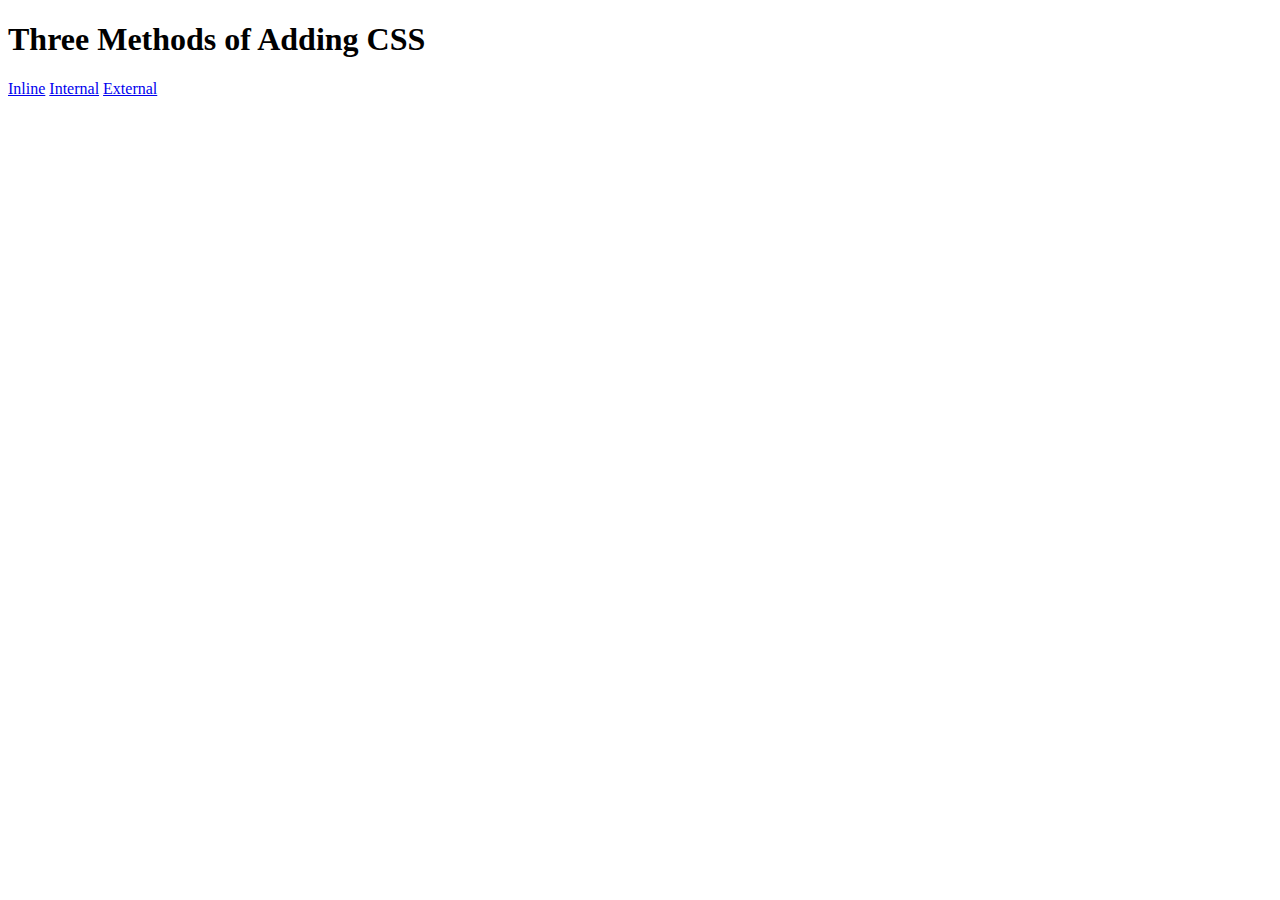
<file: 5.1. Adding CSS/index.html>
<!DOCTYPE html>
<html lang="en">
<head>
  <meta charset="UTF-8">
  <title>Adding CSS</title>
</head>
<body>
  <h1>Three Methods of Adding CSS</h1>
  <a href="./inline.html">Inline</a>
  <a href="./internal.html">Internal</a>
  <a href="./external.html">External</a>
</body>
</html>
</file>
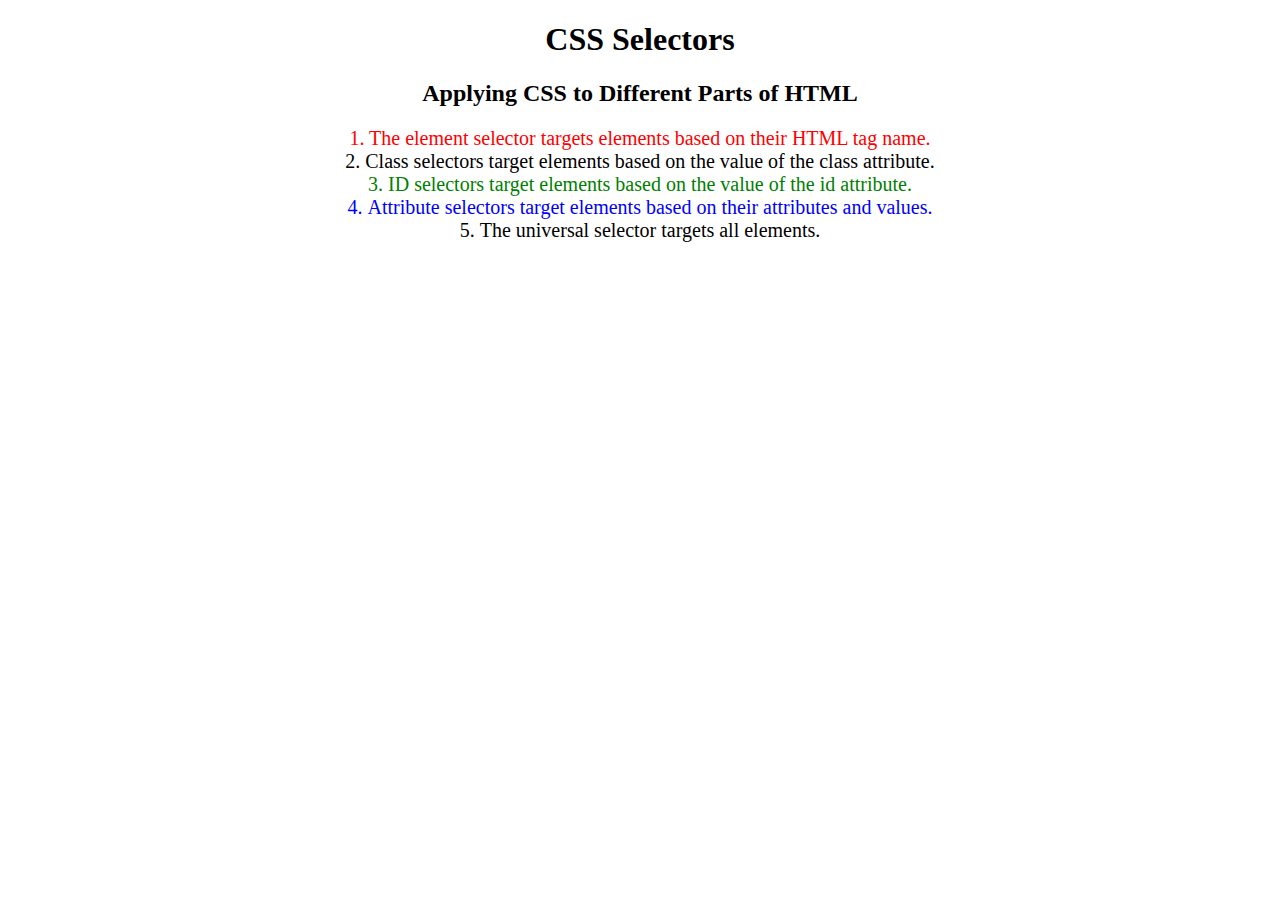
<file: 5.3 CSS Selectors/index.html>
<!DOCTYPE html>
<html lang="en">

<head>
  <meta charset="UTF-8">
  <title>CSS Selectors</title>
  <link rel="stylesheet" href="./style.css" />
</head>

<body>
  <h1>CSS Selectors</h1>
  <h2>Applying CSS to Different Parts of HTML</h2>
  <p class="note">1. The element selector targets elements based on their HTML tag name.</p>
  <ol>
    <li class="note" value="2">Class selectors target elements based on the value of the class attribute.</li>
    <li class="note" id="id-selector-demo" value="3">ID selectors target elements based on the value of the id
      attribute.</li>
    <li class="note" value="4">Attribute selectors target elements based on their attributes and values.</li>
    <li class="note" value="5">The universal selector targets all elements.</li>
  </ol>
</body>

</html>
</file>
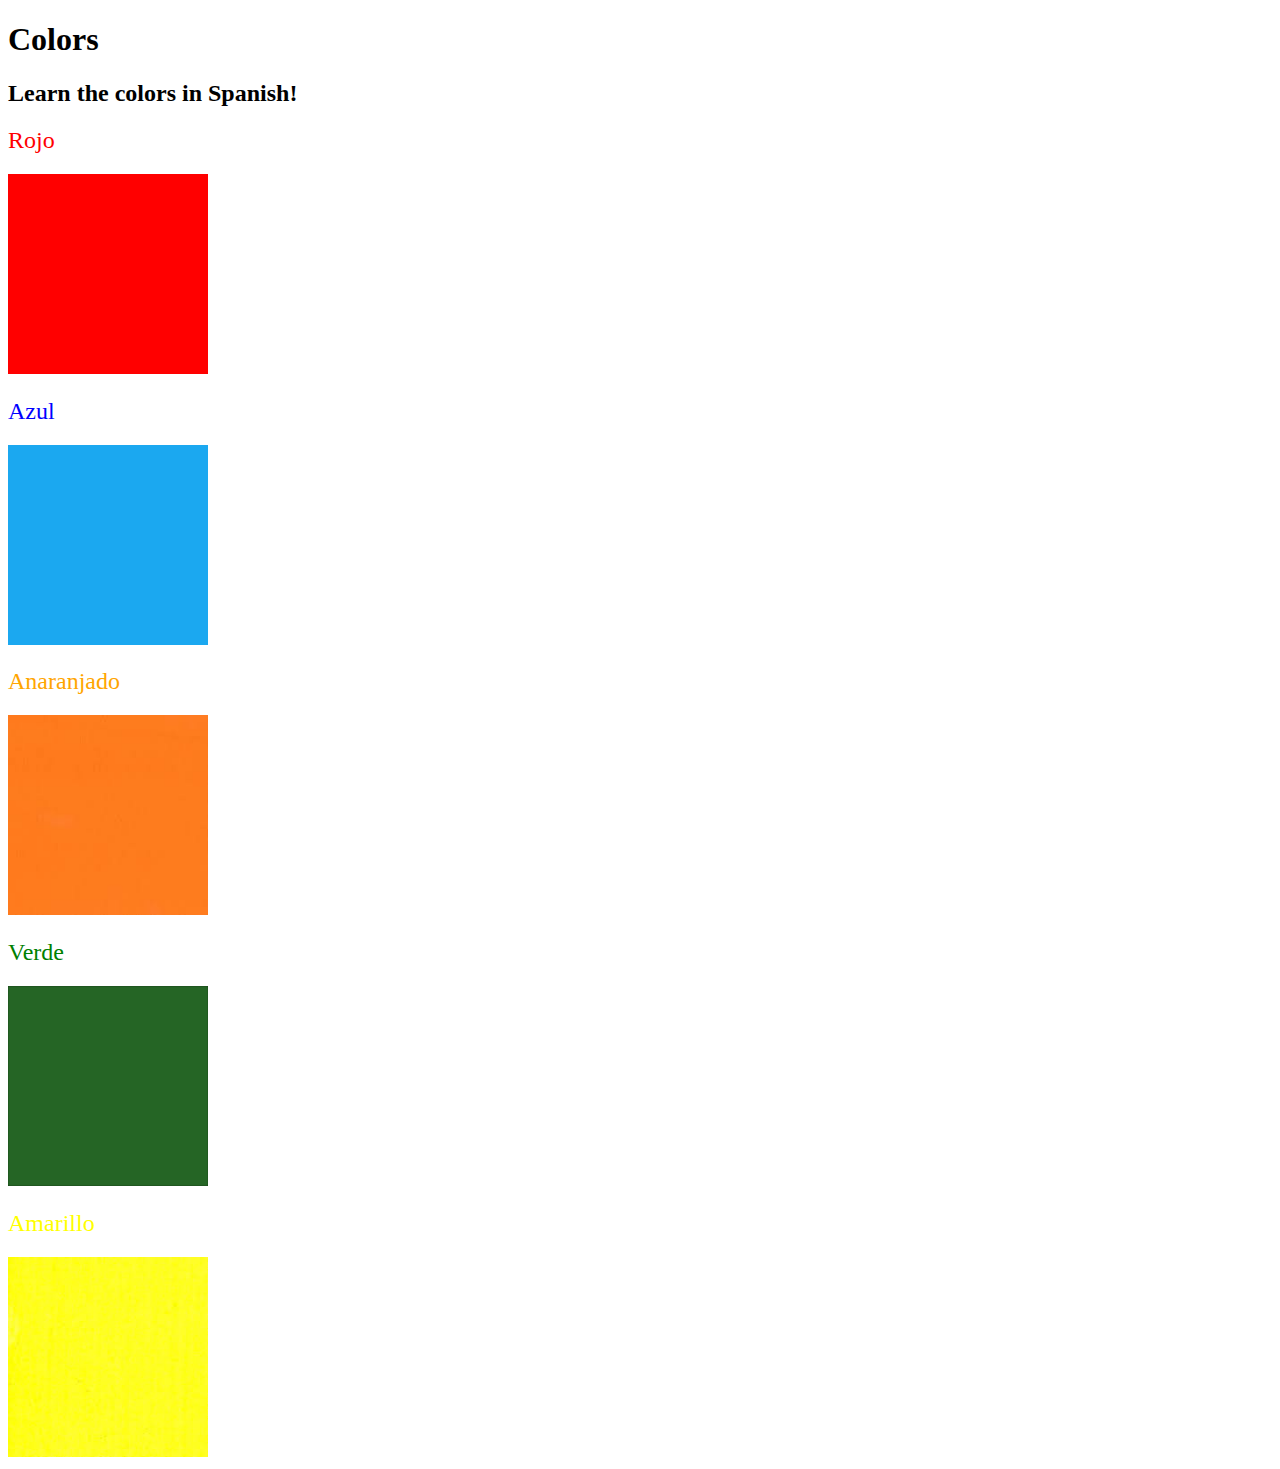
<file: 5.4 Color Vocab Project/index.html>
<!DOCTYPE html>
<html lang="en">

<head>
  <meta charset="UTF-8">
  <title>Spanish Vocabulary</title>
  <link rel="stylesheet" href="./style.css" />
</head>

<body>
  <h1>Colors</h1>
  <h2>Learn the colors in Spanish!</h2>
  <h2 class="color-title" id="red">Rojo</h2>
  <img class="color" src="./assets/images/red.png" alt="red" />

  <h2 class="color-title" id="blue">Azul</h2>
  <img src="./assets/images/blue.png" alt="blue" />

  <h2 class="color-title" id="orange">Anaranjado</h2>
  <img src="./assets/images/orange.png" alt="orange" />

  <h2 class="color-title" id="green">Verde</h2>
  <img src="./assets/images/green.png" alt="green" />

  <h2 class="color-title" id="yellow">Amarillo</h2>
  <img src="./assets/images/yellow.png" alt="yellow" />
</body>

</html>

<!-- 
TODOs
IMPORTANT: You should not need to make ANY CHANGES to index.html
All code should be written in your CSS file.

1. Create a CSS file and incorporate it as an external stylesheet. ok
2. Use CSS to style each of the color titles to meaning. 
Hint: Use the id to help if you don't know the words in spanish.
3. Use CSS to change all the color titles to have "font-weight: normal;"ok
4. Use CSS (not HTML) to make all the images 200px heigh and 200px wide. 
Hint: 
https://developer.mozilla.org/en-US/docs/Web/CSS/height
https://developer.mozilla.org/en-US/docs/Web/CSS/width
-->
</file>
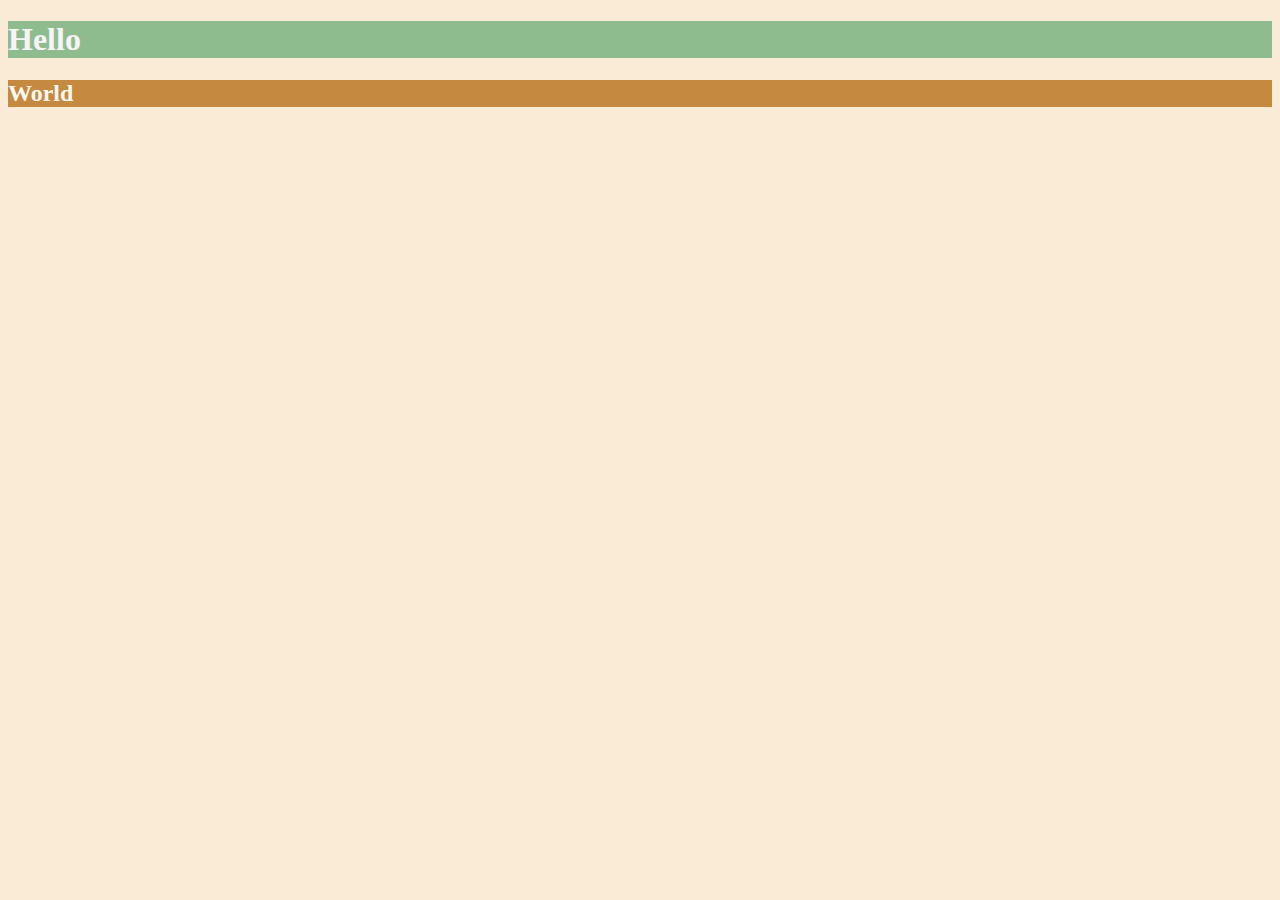
<file: 6.0 CSS Colors/index.html>
<!DOCTYPE html>
<html lang="en">

<head>
  <meta charset="UTF-8">
  <title>Colors</title>
  <style>
  body{
    background-color: antiquewhite;
  }
  h1{
    color: whitesmoke;
    background-color: darkseagreen;
  }
  h2{
    color: #FAF8F1;
    background-color: #C58940;
  }
  </style>
</head>
<body>
  <h1>Hello</h1>
  <h2>World</h2>
</body>

</html>
</file>
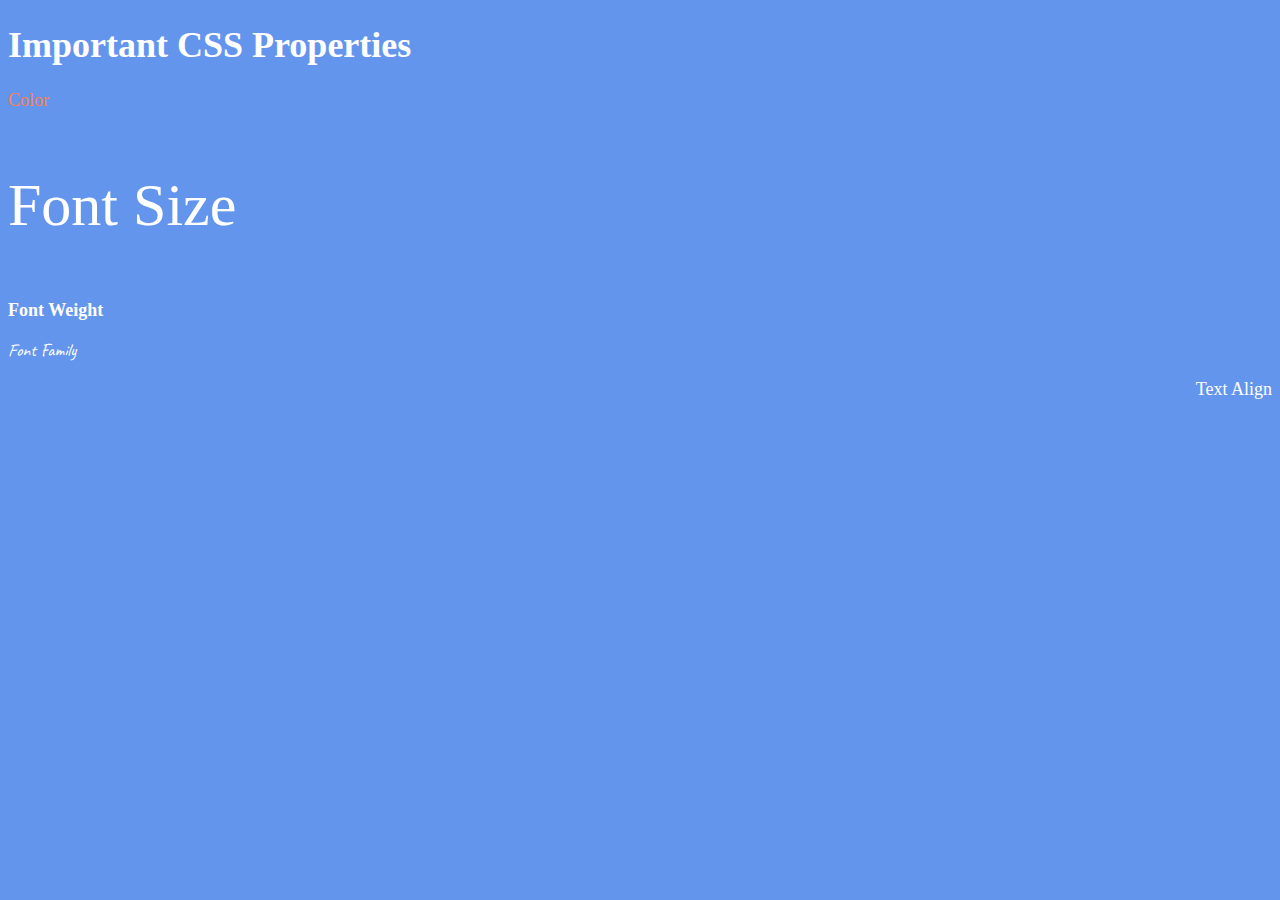
<file: 6.1 Font Properties/index.html>
<!DOCTYPE html>
<html lang="en">

<head>
  <meta charset="UTF-8">
  <title>CSS Properties</title>
  <style>
    body {
      background-color: cornflowerblue;
      color: white;
      font-size: 18px;
    }

    /* Don't change the CSS above, add Your CSS below */
    html {
      font-size: 30px;
    }
    #color {
      color: coral;
    }
    #size {
      font-size: 2rem;
    }
    #weight {
      font-weight: 900;
    }
    #family {
      font-family: 'Caveat', cursive;
    }
    #text {
      text-align: right;
    }

    
  </style>
  <link rel="preconnect" href="https://fonts.googleapis.com">
  <link rel="preconnect" href="https://fonts.gstatic.com" crossorigin>
  <link href="https://fonts.googleapis.com/css2?family=Caveat&display=swap" rel="stylesheet">
</head>

<body>
  <h1>Important CSS Properties</h1>
  <p id="color">Color</p>
  <p id="size">Font Size</p>
  <p id="weight">Font Weight</p>
  <p id="family">Font Family</p>
  <p id="text">Text Align</p>

  <!-- TODOs
  1. Change the color of <p>Color</p> to "coral" color.
  2. Change the font size of <p>Font Size</p> to 2X the size of the root 
  font size.
  3. Change the font weight of <p>Font Weight</p> to 900.
  4. Change the font family of <p>Font Family</p> to the Google font 
  Caveat with regular (400) font weight.
  Link: https://fonts.google.com/specimen/Caveat
  5. Change the <p>Text Align</p> to right align.
  6. Change the the root (html element) font size to 30px -->
</body>

</html>
</file>
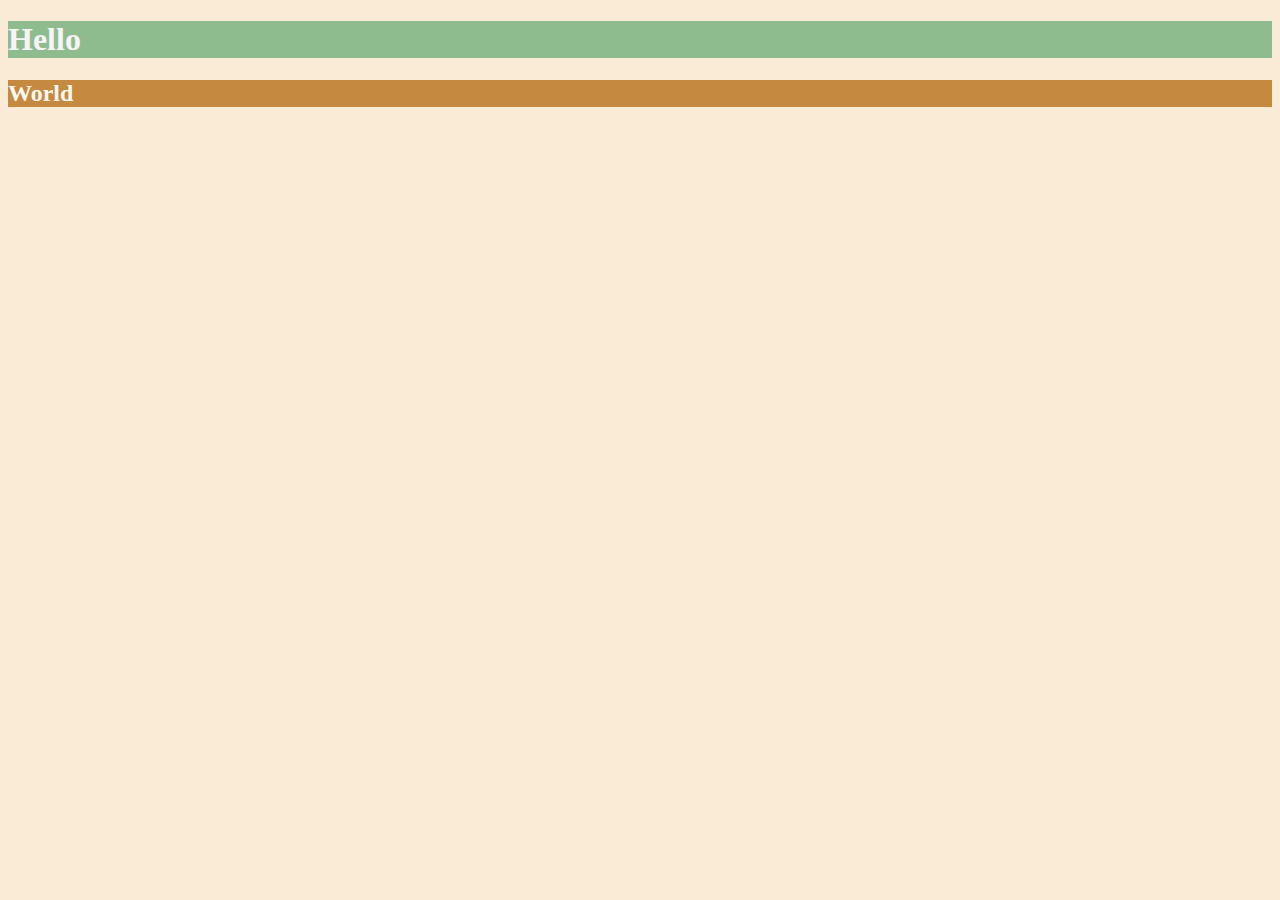
<file: 6.0 CSS Colors/solution.html>
<!DOCTYPE html>
<html lang="en">

<head>
  <meta charset="UTF-8">
  <title>Colors</title>
  <style>
    body {
      background-color: antiquewhite;
    }

    h1 {
      color: whitesmoke;
      background-color: darkseagreen;
    }

    h2 {
      color: #FAF8F1;
      background-color: #C58940;
    }
  </style>
</head>

<body>
  <h1>Hello</h1>
  <h2>World</h2>
</body>

</html>
</file>
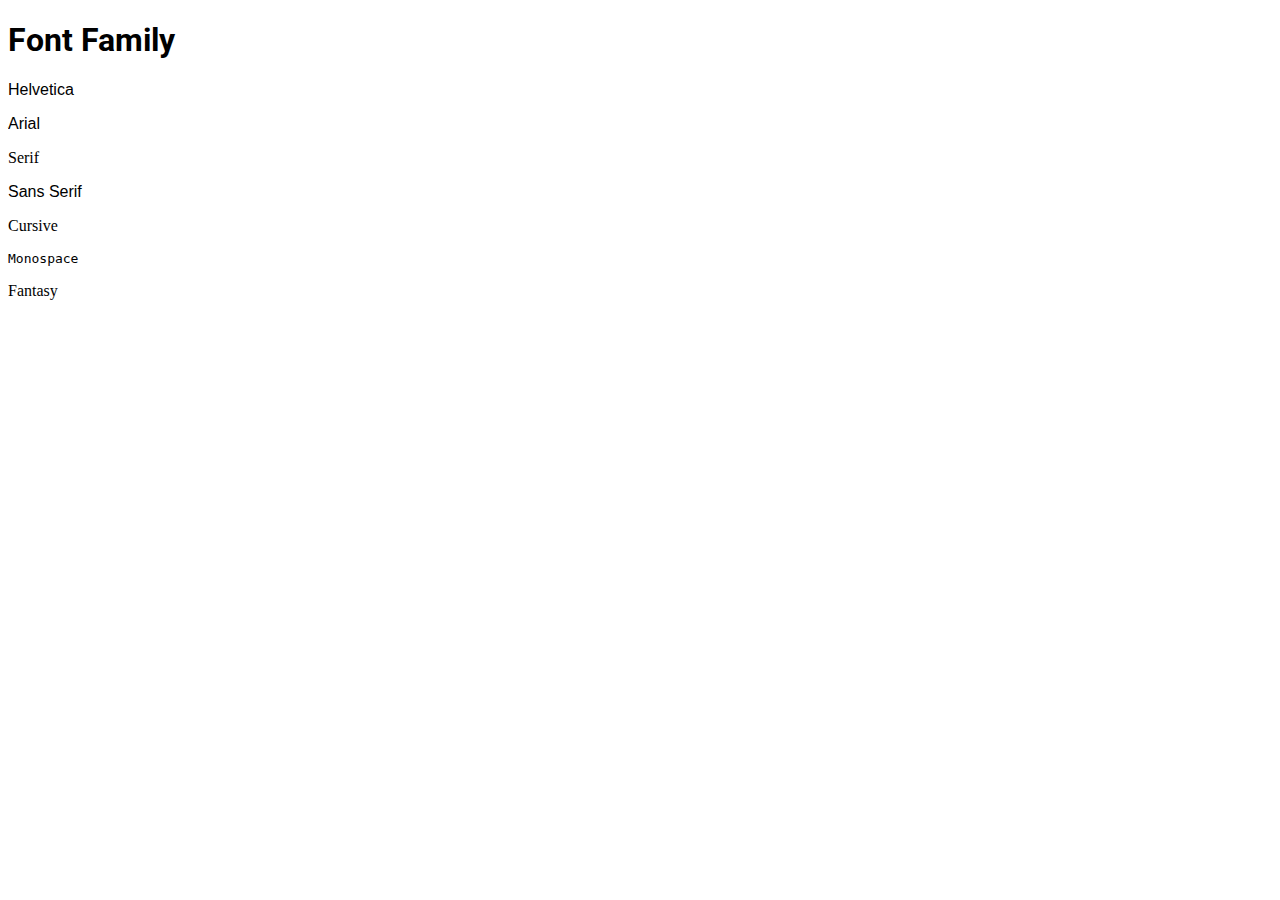
<file: 6.1 Font Properties/font-family.html>
<!DOCTYPE html>
<html lang="en">

<head>
  <meta charset="UTF-8">
  <title>Font Family</title>
  <style>
    h1 {
      font-family: 'Roboto', sans-serif;
    }
    #helvetica {
      font-family: Helvetica, sans-serif;
    }

    #arial {
      font-family: Arial, sans-serif;
    }

    #serif {
      font-family: serif;
    }

    #sans-serif {
      font-family: sans-serif;
    }

    #cursive {
      font-family: cursive;
    }

    #monospace {
      font-family: monospace;
    }

    #fantasy {
      font-family: fantasy;
    }
  </style>
  <link rel="preconnect" href="https://fonts.googleapis.com">
  <link rel="preconnect" href="https://fonts.gstatic.com" crossorigin>
  <link href="https://fonts.googleapis.com/css2?family=Roboto:wght@100;300&display=swap" rel="stylesheet">
</head>

<body>
  <h1>Font Family</h1>
  <p id="helvetica">Helvetica</p>
  <p id="arial">Arial</p>
  <p id="serif">Serif</p>
  <p id="sans-serif">Sans Serif</p>
  <p id="cursive">Cursive</p>
  <p id="monospace">Monospace</p>
  <p id="fantasy">Fantasy</p>

</body>

</html>
</file>
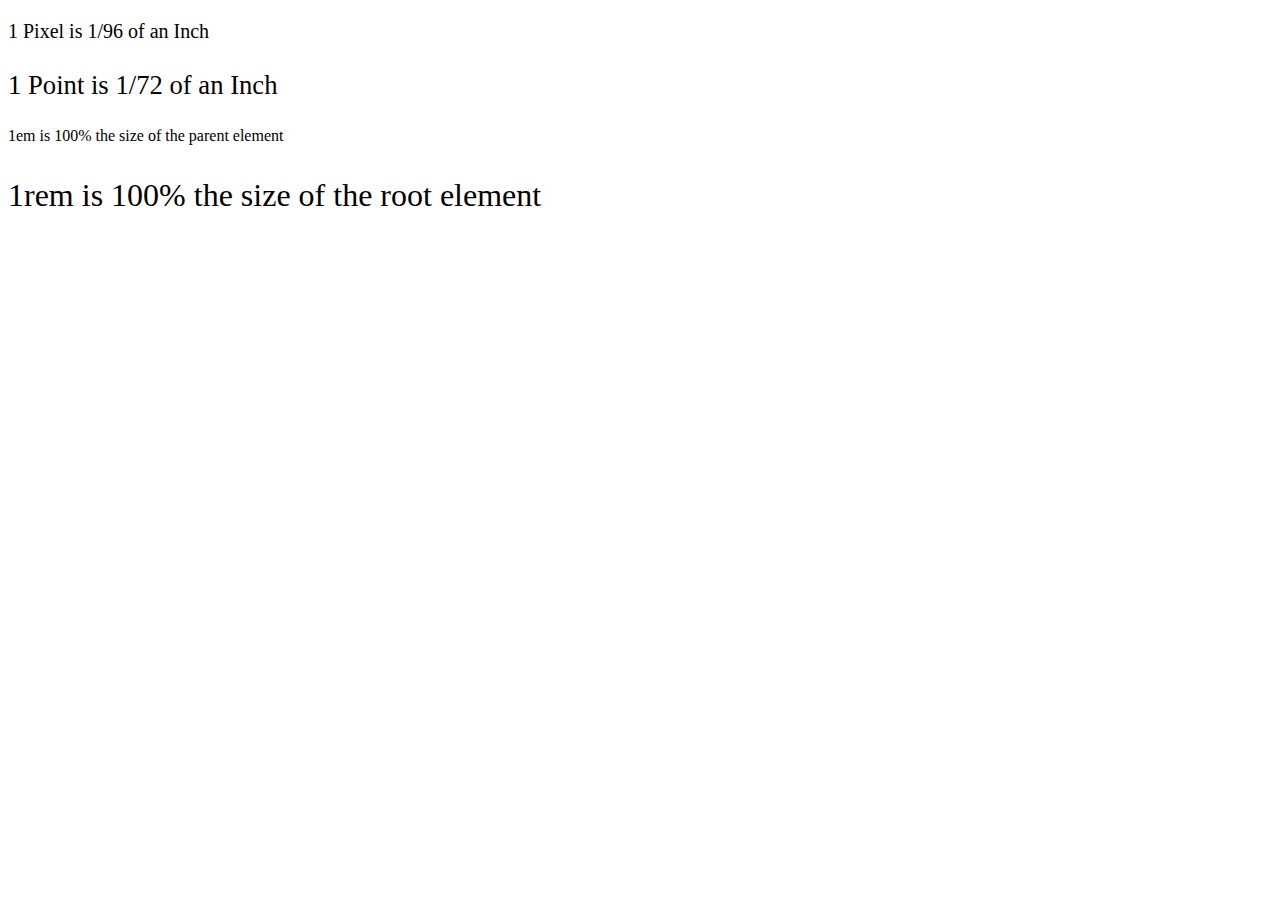
<file: 6.1 Font Properties/font-size.html>
<!DOCTYPE html>
<html lang="en">
  <head>
    <meta charset="UTF-8" />
    <title>Font-Size</title>
    <style>
      #pixel {
        font-size: 20px;
      }

      #point {
        font-size: 20pt;
      }

      #em {
        font-size: 1em;
      }

      #rem {
        font-size: 1rem;
      }

      footer {
        font-size: 12pt;
      }

      html {
        font-size: xx-large;
      }
    </style>
  </head>

  <body>
    <p id="pixel">1 Pixel is 1/96 of an Inch</p>
    <p id="point">1 Point is 1/72 of an Inch</p>
    <footer>
      <p id="em">1em is 100% the size of the parent element</p>
      <p id="rem">1rem is 100% the size of the root element</p>
    </footer>
  </body>
</html>
</file>
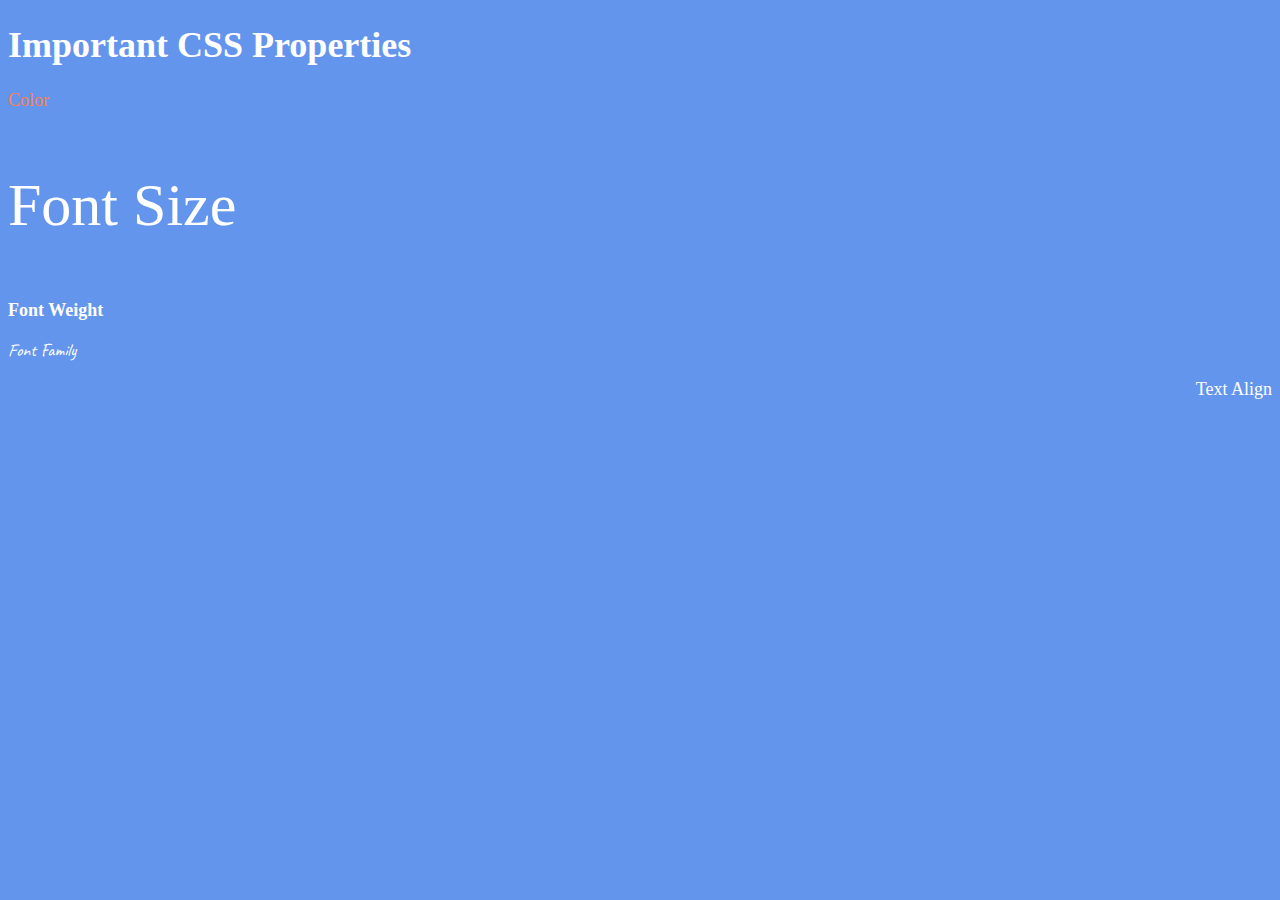
<file: 6.1 Font Properties/solution.html>
<!DOCTYPE html>
<html lang="en">

<head>
  <meta charset="UTF-8">
  <title>CSS Properties</title>
  <style>
    /* 6. Change the the root (html element) font size to 30px --> */
    html {
      font-size: 30px;
    }

    body {
      background-color: cornflowerblue;
      color: white;
      font-size: 18px;
    }

    /* 1. Change the color of <p>Color</p> to "coral" color. */
    #color {
      color: coral;
    }

    /* 2. Change the font size of <p>Font Size</p> to to 2X the size of the root (html) element. */
    #size {
      font-size: 2rem;
    }

    /* 3. Change the font weight of <p>Font Weight</p> to 900. */
    #weight {
      font-weight: 900;
    }

    /* 4. Change the font family of <p>Font Family</p> to the Google font Caveat with regular (400) font weight.
      Link: https://fonts.google.com/specimen/Caveat */
    #family {
      font-family: 'Caveat', cursive;
    }

    /* 5. Change the <p>Text Align</p> to right align. */
    #align {
      text-align: right;
    }
  </style>
  <link rel="preconnect" href="https://fonts.googleapis.com">
  <link rel="preconnect" href="https://fonts.gstatic.com" crossorigin>
  <link href="https://fonts.googleapis.com/css2?family=Caveat&display=swap" rel="stylesheet">
</head>

<body>
  <h1>Important CSS Properties</h1>
  <p id="color">Color</p>
  <p id="size">Font Size</p>
  <p id="weight">Font Weight</p>
  <p id="family">Font Family</p>
  <p id="align">Text Align</p>
</body>

</html>
</file>
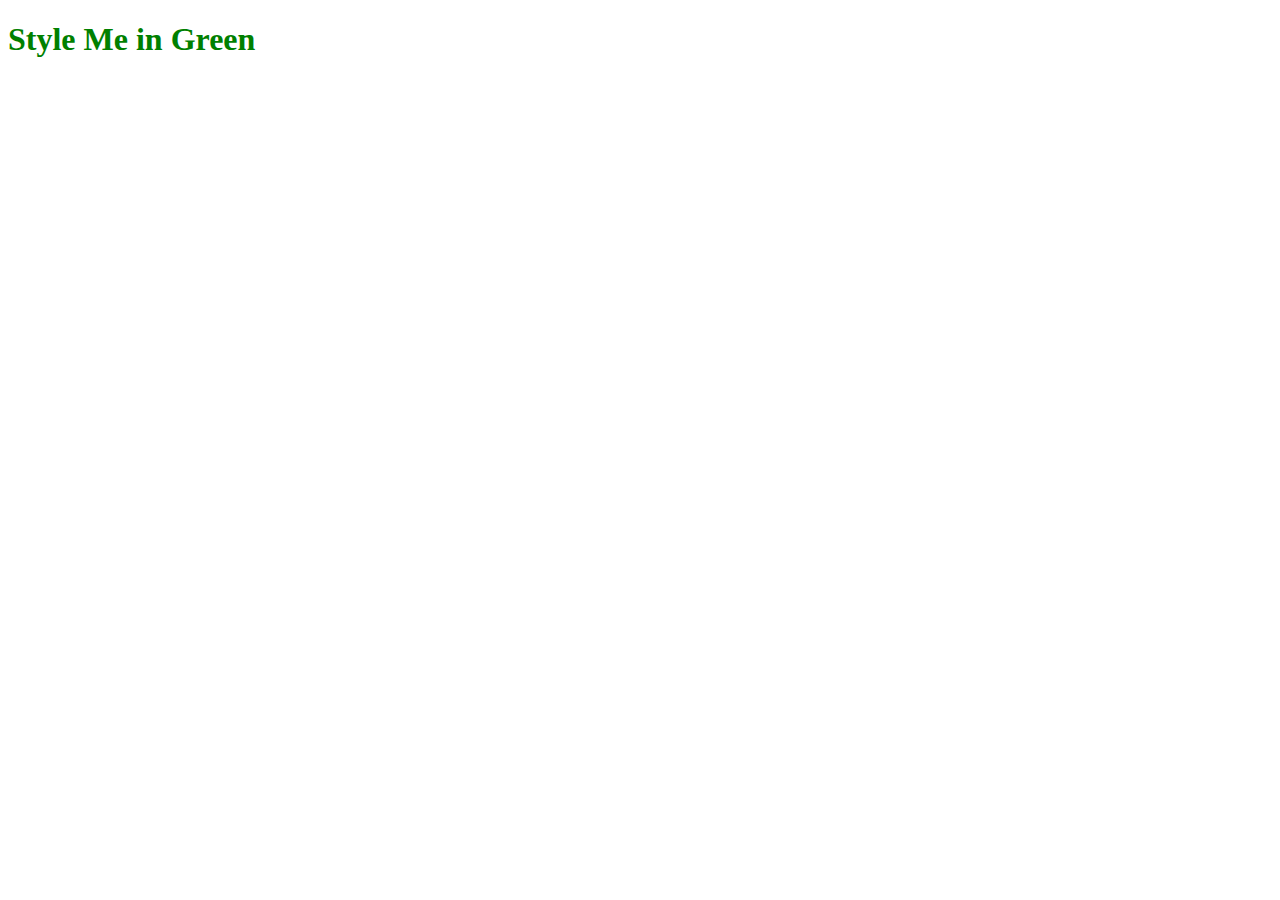
<file: 5.1. Adding CSS/Solution/external.html>
<!DOCTYPE html>
<html lang="en">

<head>
  <meta charset="UTF-8">
  <title>External</title>
  <link rel="stylesheet" href="./style.css" />
</head>

<body>
  <h1>Style Me in Green</h1>
</body>

</html>
</file>
<file: 5.3 CSS Selectors/style.css>
ol {
  margin-left: -40px;
  margin-top: -20px;
  list-style-position: inside;
}

/* Write your CSS below, don't change the rules above. */
p{
  color: red;
}
.note {
  font-size: 20px
}
#id-selector-demo {
  color: green;
}
li[value="4"] {
  color: blue;
}
*{
  text-align: center;
}
</file>
<file: 5.4 Color Vocab Project/style.css>
.color-title {
    font-weight: normal;
}
img{
    height: 200px;
    width: 200px;
}
#red {
    color: red;
}
#blue {
    color: blue;
}
#orange {
    color: orange;
}
#green {
    color: green;
}
#yellow {
    color: yellow;
}
</file>
<file: 5.1. Adding CSS/Solution/style.css>
h1 {
  color: green;
}
</file>
